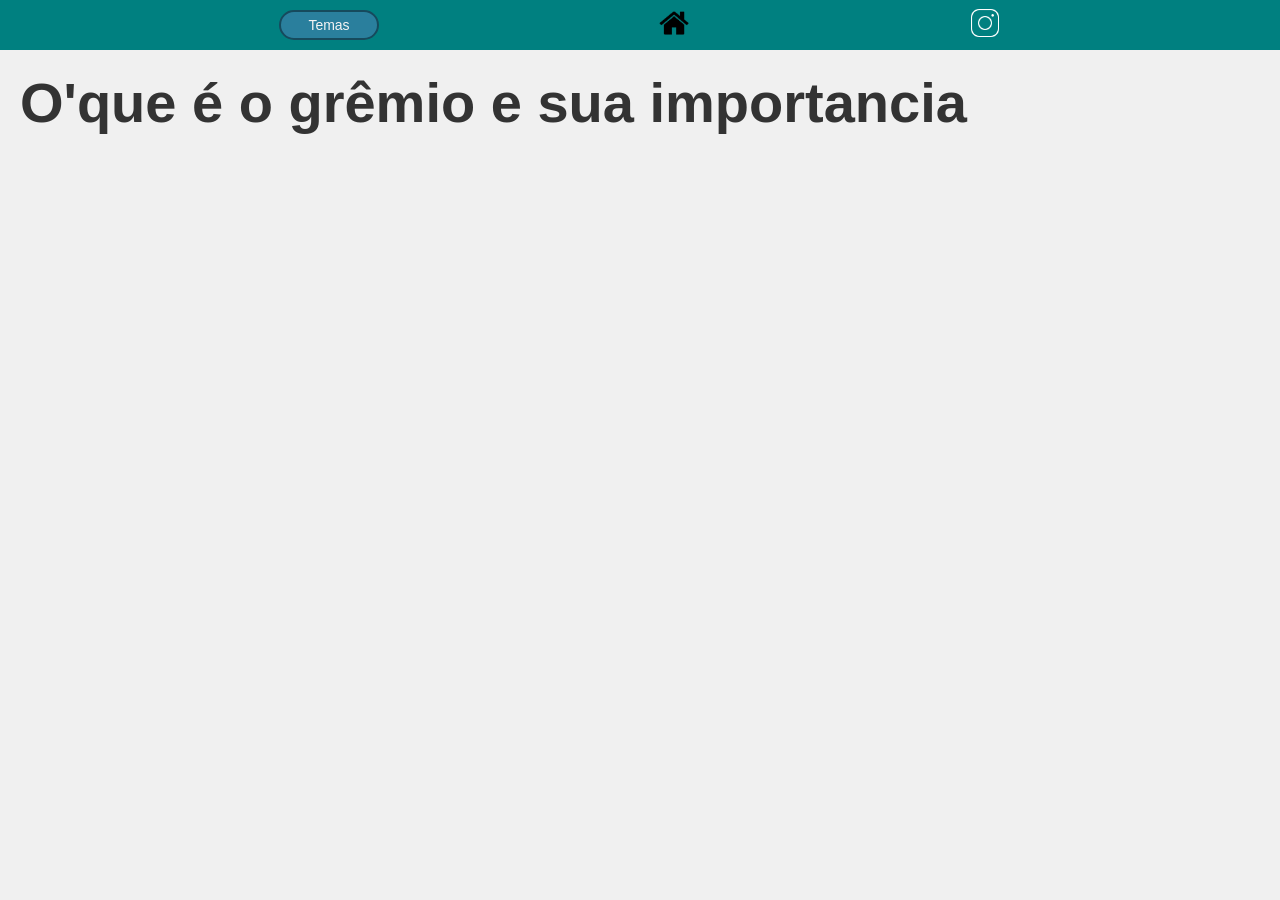
<file: documentarios/post1.html>
<!DOCTYPE html>
<html lang="pt-br">
<head>
    <meta charset="UTF-8">
    <meta name="viewport" content="width=device-width, initial-scale=1.0">
    <title>Dandara</title>
    <link rel="stylesheet" href="/style.css">
    <script defer src="script.js"></script>
</head>
<body>
    <div id="header">
        <button id="alterarTema" onclick="alterar_tema()">Temas</button>
        <a href="/index.html" target="_self"><img  id="home" src="/imagens/home.png" alt="Home"></a>
        <a href="https://www.instagram.com/gedp.cpp/" target="_blank"><img  id="instaLogo" src="/imagens/instaLogoBranca.png" alt="Instagram"></a>
        </div>
    <h1>O'que é o grêmio e sua importancia</h1>
    <p></p>
</body>
</html>
</file>
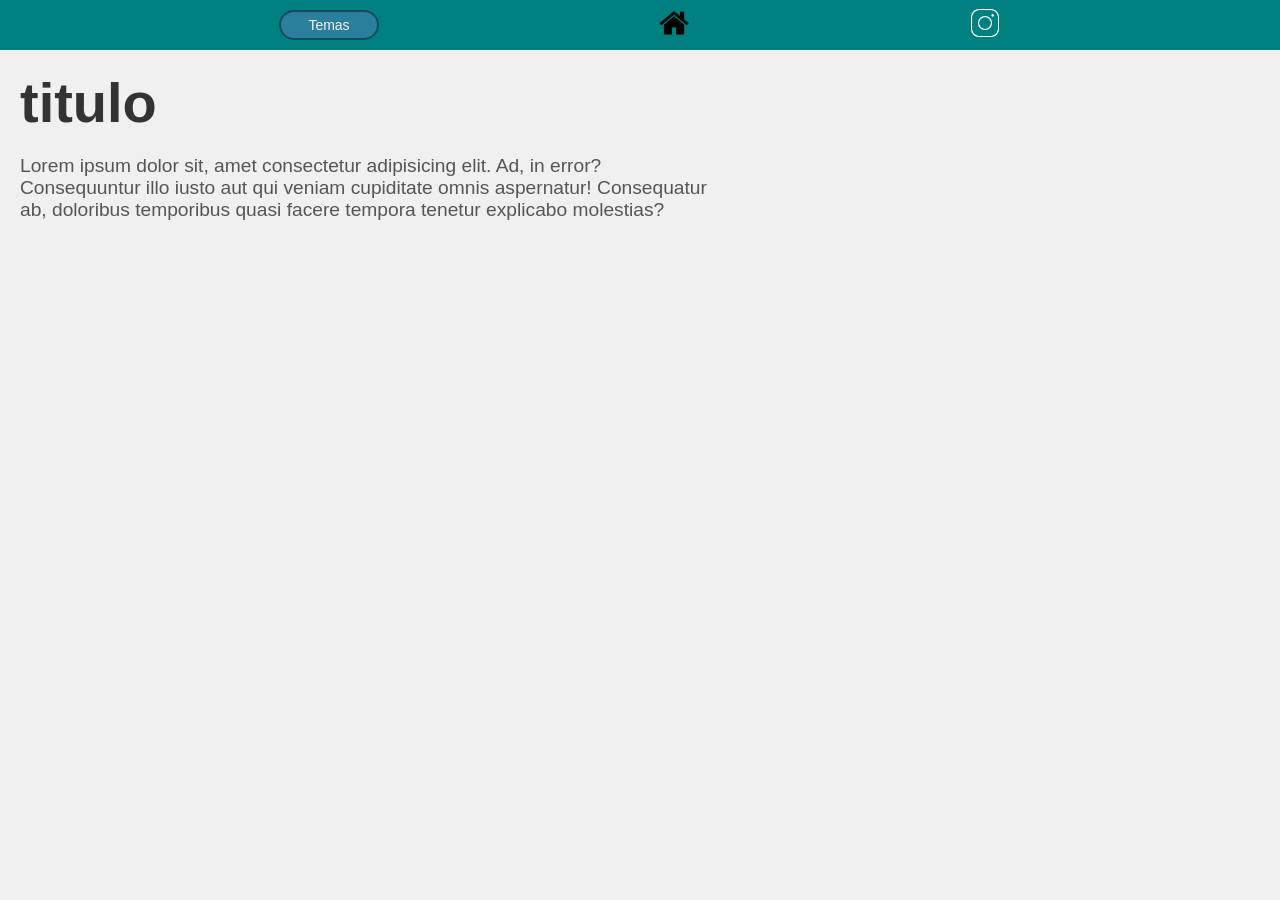
<file: documentarios/post2.html>
<!DOCTYPE html>
<html lang="pt-br">
<head>
    <meta charset="UTF-8">
    <meta name="viewport" content="width=device-width, initial-scale=1.0">
    <title>Dandara</title>
    <link rel="stylesheet" href="/style.css">
    <script defer src="script.js"></script>
</head>
<body>
    <div id="header">
        <button id="alterarTema" onclick="alterar_tema()">Temas</button>
        <a href="/index.html" target="_self"><img  id="home" src="/imagens/home.png" alt="Home"></a>
        <a href="https://www.instagram.com/gedp.cpp/" target="_blank"><img  id="instaLogo" src="/imagens/instaLogoBranca.png" alt="Instagram"></a>
        </div>
    <h1>titulo</h1>
    <p>Lorem ipsum dolor sit, amet consectetur adipisicing elit. Ad, in error? Consequuntur illo iusto aut qui veniam cupiditate omnis aspernatur! Consequatur ab, doloribus temporibus quasi facere tempora tenetur explicabo molestias?</p>

</body>
</html>
</file>
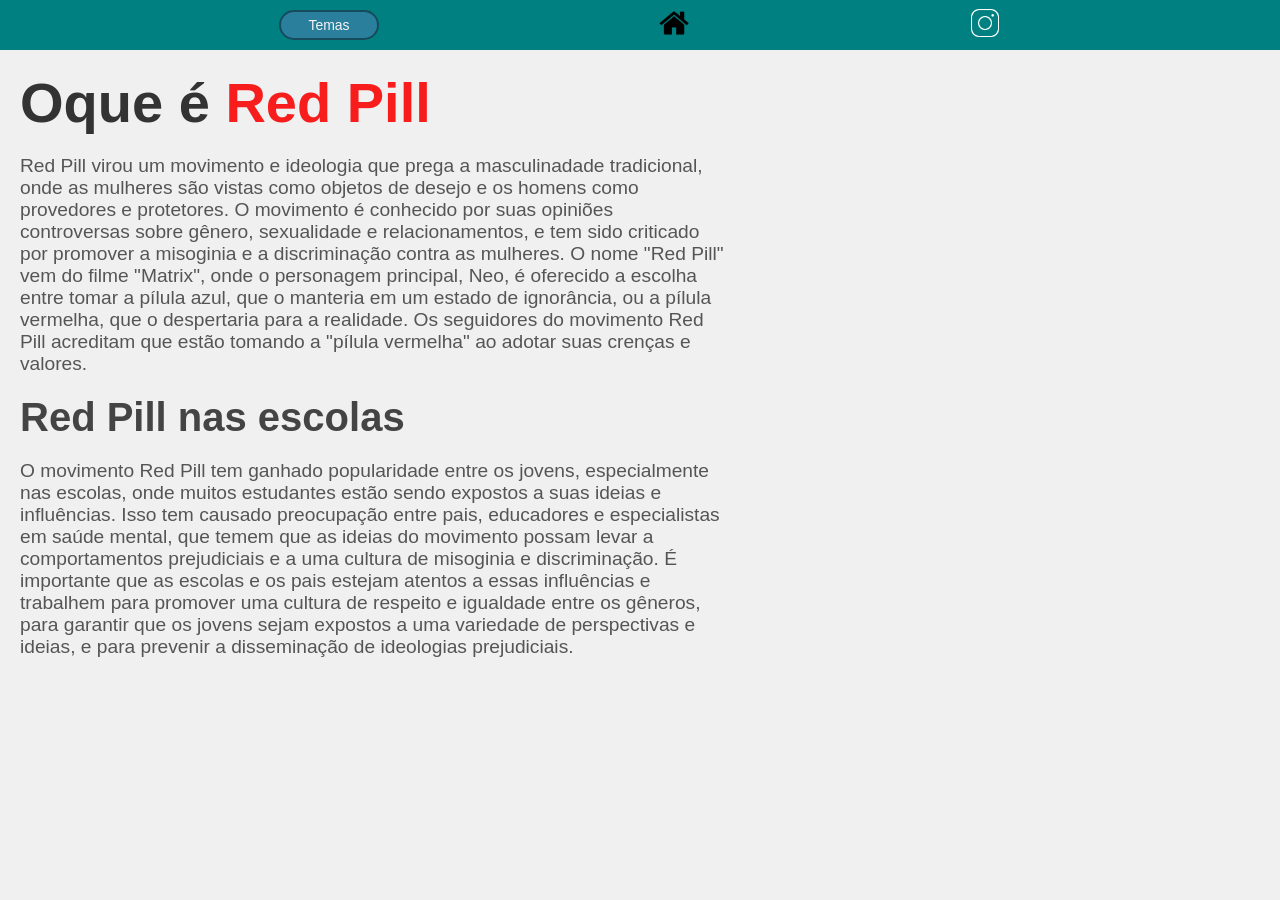
<file: documentarios/post3.html>
<!DOCTYPE html>
<html lang="pt-br">
<head>
    <meta charset="UTF-8">
    <meta name="viewport" content="width=device-width, initial-scale=1.0">
    <title>Dandara</title>
    <link rel="stylesheet" href="../style.css">
    <script defer src="../script.js"></script>
</head>
<body>
    <div id="header">
        <button id="alterarTema" onclick="alterar_tema()">Temas</button>
        <a href="../index.html" target="_self"><img  id="home" src="../imagens/home.png" alt="Home"></a>
        <a href="https://www.instagram.com/gedp.cpp/" target="_blank"><img  id="instaLogo" src="../imagens/instaLogoBranca.png" alt="Instagram"></a>
        </div>
    <h1>Oque é <span style="color: rgb(247, 29, 29);">Red Pill</span></h1>
    <p>Red Pill virou um movimento e ideologia que prega a masculinadade tradicional, onde as mulheres são vistas como objetos de desejo e os homens como provedores e protetores. O movimento é conhecido por suas opiniões controversas sobre gênero, sexualidade e relacionamentos, e tem sido criticado por promover a misoginia e a discriminação contra as mulheres. O nome "Red Pill" vem do filme "Matrix", onde o personagem principal, Neo, é oferecido a escolha entre tomar a pílula azul, que o manteria em um estado de ignorância, ou a pílula vermelha, que o despertaria para a realidade. Os seguidores do movimento Red Pill acreditam que estão tomando a "pílula vermelha" ao adotar suas crenças e valores.</p>
    <h2>Red Pill nas escolas</h2>
    <p>O movimento Red Pill tem ganhado popularidade entre os jovens, especialmente nas escolas, onde muitos estudantes estão sendo expostos a suas ideias e influências. Isso tem causado preocupação entre pais, educadores e especialistas em saúde mental, que temem que as ideias do movimento possam levar a comportamentos prejudiciais e a uma cultura de misoginia e discriminação. É importante que as escolas e os pais estejam atentos a essas influências e trabalhem para promover uma cultura de respeito e igualdade entre os gêneros, para garantir que os jovens sejam expostos a uma variedade de perspectivas e ideias, e para prevenir a disseminação de ideologias prejudiciais.</p>
</body>
</html>
</file>
<file: style.css>
*{
    margin: 0;
    padding: 0;
    box-shadow: none;
}
a{
    color: inherit;
    text-decoration: none;
}
body{
    font-family: Arial, sans-serif;
    background-color: #f0f0f0;
}

html, body {
    max-width: 100%;
    overflow-x: hidden;
}
h1{
    margin: 20px;
    font-size: 350%;
    color: #333;
}
h2, h3, h4, h5, h6{
    margin: 20px;
    color: #444;
}
h2{
    font-size: 250%;
}
h3{
    font-size: 150%;
}
h4{
    font-size: 125%;
}
h5{
    font-size: 175%;
}
p{
    margin: 20px;
    font-size: 1.2rem;
    color: #555;
    max-width: 55%;
}
#header{
    position: static;
    top: 0;
    left: 0;
    width: 100%;
    height: 50px;
    background-color: #008080;
    display: flex;
    align-items: center;
    justify-content: space-evenly;
    
    
}
#header #links{
    display: flex;
    justify-content: right;
    
}
#header img{
    width: 2rem;
    height: 2rem;
    
}
#header img:hover{
    scale: 1.115;
    transition: all 0.3s ;
}

#alterarTema{
    color: #f4f4f4;
    width: 100px;
    height: 30px;
    background-color: #2a7f9d;
    border: solid #164a5d 2px;
    border-radius: 55px;
    cursor: pointer;
    font-size: 14px;
    transition: all 0.3s ;
}
#alterarTema:hover{
    width: 130px;
    border-radius: 72px;
    font-weight: bold;
    color: #ffffff;
    background-color: #164a5d;
    scale: 1.1;
}
#alterarTema:active{
    scale: 1;
}
#links a{
    color: white;
    text-decoration: none;
    margin: 0 15px;
    font-size: 18px;
    transition: all 0.3s ;
}
#links a:hover{
    color: #ddd;
    scale: 1.1;
}
#links a:active{
    color: #bbb;
    scale: 0.9;
}
article{
    margin: 10%;
    display: grid;
    grid-template-columns: repeat(3, 0.4fr);
    gap: 3%;
}

article.tela-grande{
    grid-template-columns: repeat(4, 0.4fr);
}

article.tela-media{
    grid-template-columns: repeat(3, 0.4fr);
    margin: 8% 6%;
    gap: 3.5%;
}

article.tela-media .post-link,
article.tela-media .post,
article.tela-media .documentario{
    width: 14rem;
    max-width: 100%;
}

article.tela-media .post{
    height: 13rem;
}

article.tela-pequena{
    grid-template-columns: repeat(2, 0.4fr);
    margin: 6% 4%;
    gap: 4%;
}

article.tela-pequena .post-link,
article.tela-pequena .post,
article.tela-pequena .documentario{
    width: 100%;
    max-width: 100%;
}

article.tela-pequena .post{
    height: auto;
    aspect-ratio:  4/3  ;
}

article.tela-pequena .post img{
    object-fit: fill;
}
article .post-link{
    display: inline-block;
    width: 65%;
    max-width: 25rem;
}
article .post{
    border: 1px solid #ccc;
    width: 100%;
    width: 17rem;
    height: 15rem;
    background-color: #f4f4f4;
    border-radius: 10px 10px 0 0;
    display: flex;
    align-items: center;
    justify-content: center;
    margin: 0;
    font-size: 1.5rem;
    color: #333;
    transition: all 0.3s ;
}
article .post:hover{
    scale: 1.05;
    box-shadow: 0 4px 8px rgba(0, 0, 0, 0.2);
}
article .post:active{
    scale: 0.95;
    box-shadow: 0 2px 4px rgba(0, 0, 0, 0.1);
}
article .post img{
    width: 100%;
    height: 100%;
    object-fit: fill;
    border-radius: 10px 10px 0 0;
}
article .documentario{
    padding: 1em 0 1em 0;
    border: 1px solid #ccc;
    width: 65%;
    width: 17rem;
    
    background-color: #f4f4f4;
    border-radius: 0 0 10px  10px;
    display: flex;
    align-items: center;
    justify-content: center;
    margin: 0;
    color: #333;
    transition: all 0.3s ;
}
article .documentario:hover{
    cursor: pointer;
    font-size: 140%;
    box-shadow: 0 4px 8px rgba(0, 0, 0, 0.2);
}
</file>
